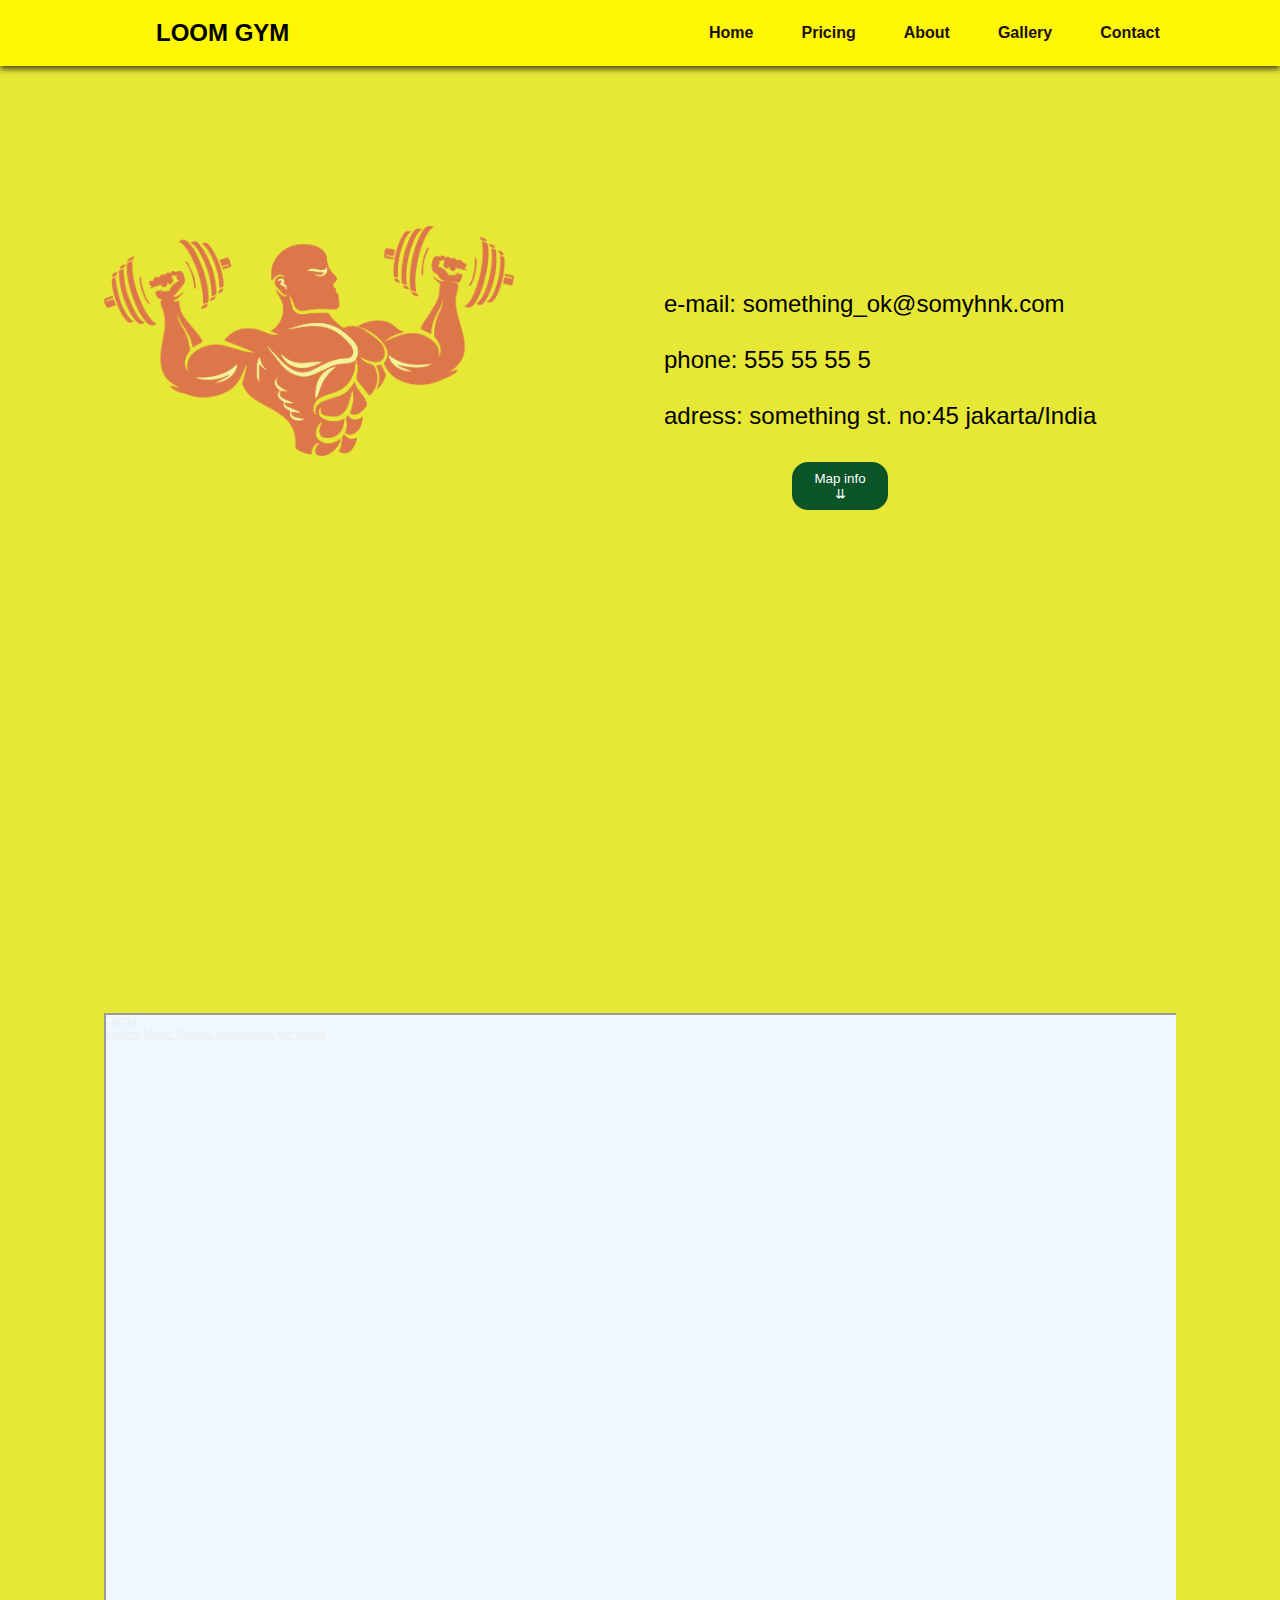
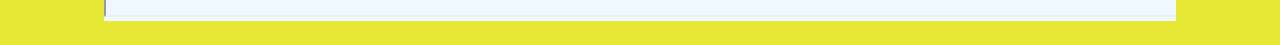
<file: contact.html>
<!DOCTYPE html>
<html lang="en">
    <head>
        <meta charset="UTF-8" />
        <meta http-equiv="X-UA-Compatible" content="IE=edge" />
        <meta name="viewport" content="width=device-width, initial-scale=1.0" />
        <link type="text/css" rel="stylesheet" href="/styles/style.css" />
        <link type="text/css" rel="stylesheet" href="/styles/contact.css" />
        <title>Contact</title>
    </head>
    <body>
        <header>
            <nav>
                <a href="/index.html">
                    <div class="logo-div">LOOM GYM</div>
                </a>
                <ul>
                    <a href="/index.html"><li>Home</li></a>   
                    <a href="#"><li>Pricing</li></a>
                    <a href="/index.html#about-us"><li>About</li></a>
                    <a href="/index.html#gallery-div"><li>Gallery</li></a>
                    <a href="/contact.html"><li>Contact</li></a>
                </ul>
            </nav>
        </header>

        <main>
            <div id="contact-page-logo">
                <img src="/styles/img/pngwing.com.png" alt="logo" />
            </div>

            <div id="contact-info">
                <ul>
                    <li>e-mail: something_ok@somyhnk.com</li>
                    <br />
                    <li>phone: 555 55 55 5</li>
                    <br />
                    <li>
                        adress: something st. no:45 jakarta/India
                        <br />
                        <a href="#maps">
                            <button>
                                Map info
                                <p>⇈</p>
                            </button></a
                        >
                    </li>
                </ul>
            </div>

            <!-- xxxxxxxxxxxxxx yandex maps xxxxxxxxxxxxxxxxx -->

            <div id="map-yandex">
                <div style="position: relative; overflow: hidden" id="maps">
                    <a
                        href="https://yandex.com.tr/harita/104710/cumra/?utm_medium=mapframe&utm_source=maps"
                        style="
                            color: #eee;
                            font-size: 12px;
                            position: absolute;
                            top: 0px;
                        "
                        >Çumra</a
                    ><a
                        href="https://yandex.com.tr/harita/104710/cumra/?ll=32.835886%2C37.665573&pt=32.82833333%2C37.6675&source=entity_search&utm_medium=mapframe&utm_source=maps&z=13"
                        style="
                            color: #eee;
                            font-size: 12px;
                            position: absolute;
                            top: 14px;
                        "
                        >Yandex Maps: Ulaşım, navigasyon, yer arama</a
                    ><iframe
                        src="https://yandex.com.tr/map-widget/v1/-/CCUbuBGPdA"
                        width="100%"
                        height="600"
                        frameborder="1"
                        allowfullscreen="true"
                        style="position: relative"
                    ></iframe>
                </div>
            </div>
        </main>
    </body>
</html>
</file>
<file: styles/style.css>
* {
    padding: 0;
    margin: 0;
    scroll-behavior: smooth;
}

/* width */
::-webkit-scrollbar {
    width: 5px;
}
/* Track */
::-webkit-scrollbar-track {
    box-shadow: inset 0 0 5px rgb(58, 58, 56);
}
/* Handle */
::-webkit-scrollbar-thumb {
    background: rgb(0, 0, 0);
}
body {
    min-width: 100%;
}

header {
    position: sticky;
    top: 0;
    z-index: 99999;
    box-shadow: 0px 3px 6px 0px rgba(0, 0, 0, 0.71);
}
nav {
    width: 100%;
    display: grid;
    grid-template-columns: 40% 60%;
    place-items: center;
    background-color: rgb(255, 247, 4);
}
nav > ul {
    display: flex;
    flex-wrap: wrap;
    margin-left: 10%;
    list-style: none;
}
nav > ul > a {
    text-decoration: none;
    font-family: Arial, Helvetica, sans-serif;
    font-weight: 600;
    padding: 1.5rem;
    color: #1b0f0f;
    cursor: pointer;
    transition: background-color 500ms ease;
}

nav > ul > a:hover {
    background-color: rgb(181, 176, 24);
}
nav > a {
    text-decoration: none;
}

.logo-div {
    color: black;
    font-family: "Segoe UI", Tahoma, Geneva, Verdana, sans-serif;
    font-weight: 800;
    font-size: x-large;
    margin-left: -25%;
}
#background-image {
    width: 100%;
    text-align: center;
}
#background-image > img {
    width: 100%;
    object-fit: cover;
    z-index: -1;
    width: 100%;
    filter: blur(3px);
}

/* Centered text  on image */
.centered {
    display: flex;
    align-items: center;
    justify-content: center;
    width: 85%;
    height: 15vh;
    font-family: monospace;
    font-size: xx-large;
    font-weight: 900;
    color: rgb(0, 0, 0);
    background-color: rgba(255, 242, 0, 0.718);
    position: absolute;
    top: 50%;
    left: 50%;
    transform: translate(-50%, -50%);
    mix-blend-mode: luminosity;
    z-index: 50;
}

#gallery-div {
    width: 100%;
    /* background-color: #1b0f0f; */
    display: flex;
    flex-wrap: wrap;
    justify-content: center;
    gap: 1.5rem;
    padding-bottom: 2rem;
    padding-top: 5rem;
}

.cards > img {
    margin-top: 1rem;
}

.cards {
    box-shadow: 0px 5px 10px 0px rgba(0, 0, 0, 0.5);
    transition: transform 500ms ease;
}
.cards:hover {
    transform: scale(1.05);
    box-shadow: 0px 10px 20px 2px rgba(0, 0, 0, 0.25);
}
</file>
<file: styles/contact.css>
body{
    background-color: rgb(231, 231, 54);
}
main{
    width: 100%;
    display: grid;
    grid-template-columns: repeat(2, 40%);
    justify-content: center;
    gap: 3rem;
    padding-top: 5rem;
}
#map-yandex{
    
    background-color: aliceblue;
    text-align: center;
    grid-column:  1/span 2;
    margin-bottom: 1.5rem;
}
#contact-page-logo{
    height: 91vh;
}
#contact-page-logo>img{
    margin-top: 5rem;
    width: 80%;
    opacity: 0.5;
}

#contact-info > ul{
    list-style-type: none;
    margin-top: 4rem;
    font-size: 24px;
    font-family: Arial, Helvetica, sans-serif;
    padding-top: 5rem;
}
#contact-info > ul>li> a>button{
width: 6rem;
height: 3rem;
border: none;
border-radius: 1rem;
background-color: rgb(10, 84, 40);
color: white;
text-align: center;
cursor: pointer;
margin-left: 25%;
margin-top: 2rem;
}
#contact-info > ul>li>a>button>p{
    transform: rotate(180deg);
}
</file>
